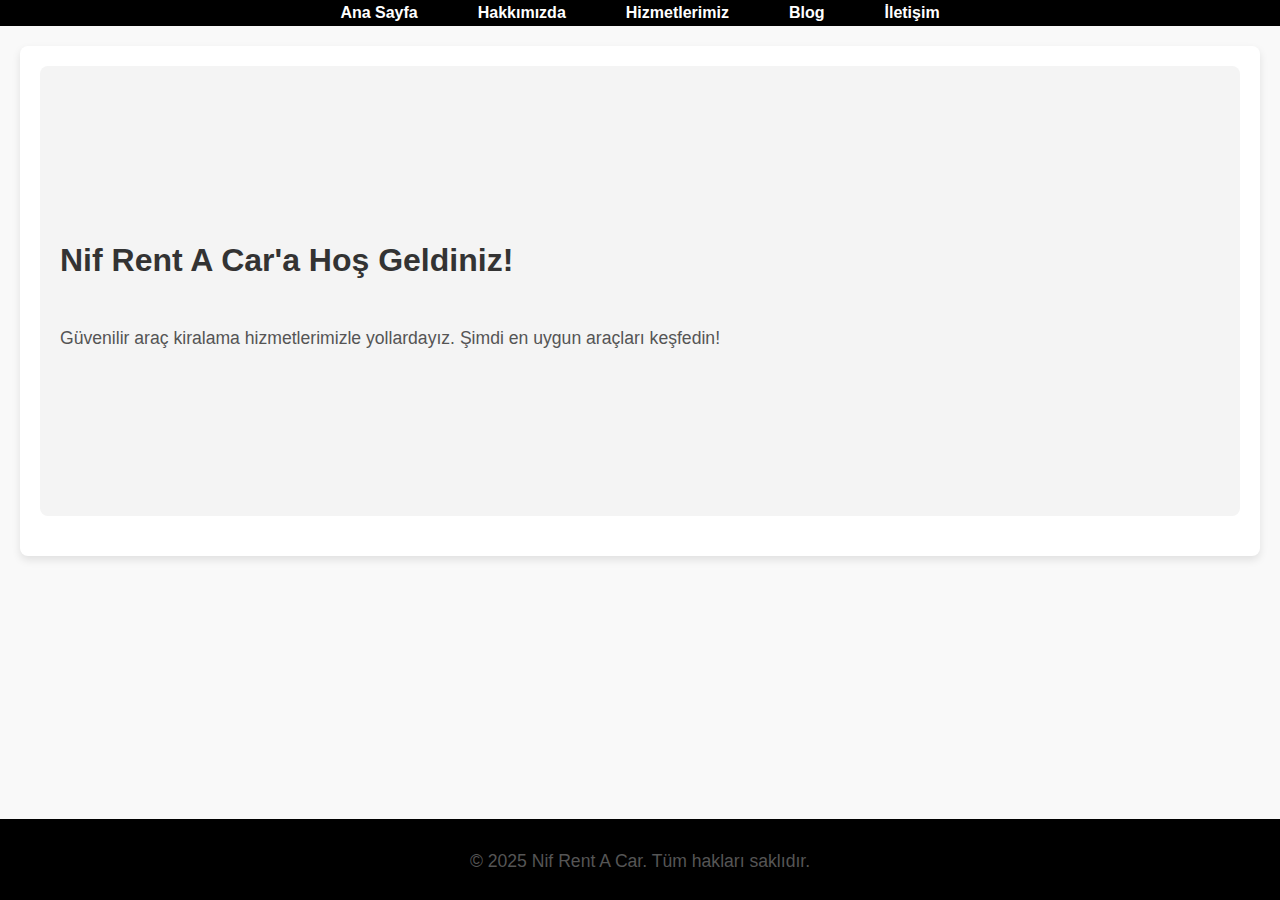
<file: index.html>
<!DOCTYPE html>
<html lang="tr">
<head>
    <meta charset="UTF-8">
    <meta name="viewport" content="width=device-width, initial-scale=1.0">
    <title>Nif Rent A Car | Ana Sayfa</title>
    <link rel="stylesheet" href="style.css">
</head>
<body>
    <header>
        <nav>
            <ul>
                <li><a href="index.html">Ana Sayfa</a></li>
                <li><a href="about.html">Hakkımızda</a></li>
                <li><a href="projects.html">Hizmetlerimiz</a></li>
                <li><a href="blog.html">Blog</a></li>
                <li><a href="contact.html">İletişim</a></li>
            </ul>
        </nav>
    </header>

    <main>
        <section class="hero">
            <h1>Nif Rent A Car'a Hoş Geldiniz!</h1>
            <p>Güvenilir araç kiralama hizmetlerimizle yollardayız. Şimdi en uygun araçları keşfedin!</p>
        </section>
    </main>

    <footer>
        <p>&copy; 2025 Nif Rent A Car. Tüm hakları saklıdır.</p>
    </footer>
</body>
</html>
</file>
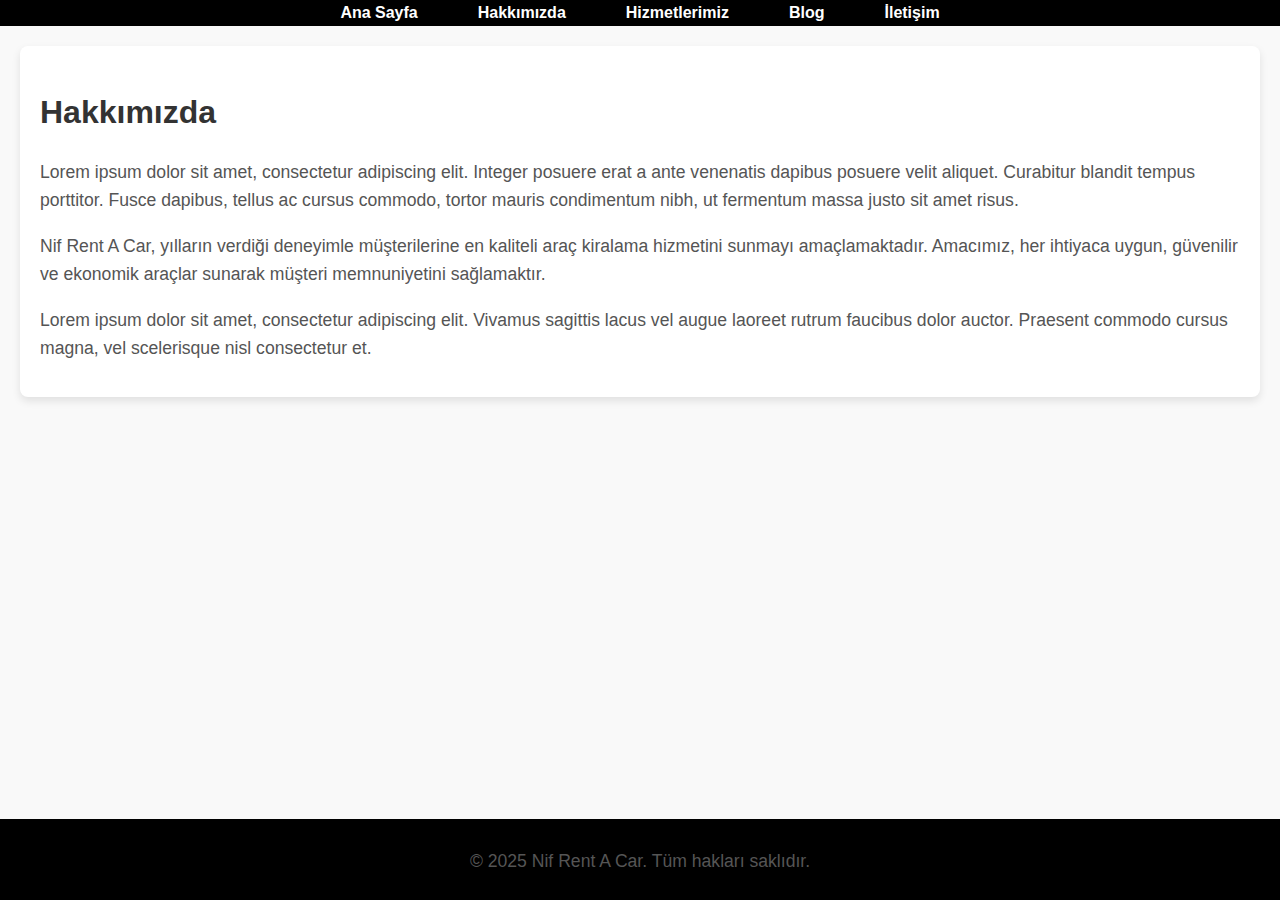
<file: about.html>
<!DOCTYPE html>
<html lang="tr">
<head>
    <meta charset="UTF-8">
    <meta name="viewport" content="width=device-width, initial-scale=1.0">
    <title>Nif Rent A Car | Hakkımızda</title>
    <link rel="stylesheet" href="style.css">
</head>
<body>
    <header>
        <nav>
            <ul>
                <li><a href="index.html">Ana Sayfa</a></li>
                <li><a href="about.html">Hakkımızda</a></li>
                <li><a href="projects.html">Hizmetlerimiz</a></li>
                <li><a href="blog.html">Blog</a></li>
                <li><a href="contact.html">İletişim</a></li>
            </ul>
        </nav>
    </header>

    <main>
        <section class="about">
            <h1>Hakkımızda</h1>
            <p>
                Lorem ipsum dolor sit amet, consectetur adipiscing elit. Integer posuere erat a ante venenatis dapibus posuere velit aliquet. Curabitur blandit tempus porttitor. Fusce dapibus, tellus ac cursus commodo, tortor mauris condimentum nibh, ut fermentum massa justo sit amet risus.
            </p>
            <p>
                Nif Rent A Car, yılların verdiği deneyimle müşterilerine en kaliteli araç kiralama hizmetini sunmayı amaçlamaktadır. Amacımız, her ihtiyaca uygun, güvenilir ve ekonomik araçlar sunarak müşteri memnuniyetini sağlamaktır.
            </p>
            <p>
                Lorem ipsum dolor sit amet, consectetur adipiscing elit. Vivamus sagittis lacus vel augue laoreet rutrum faucibus dolor auctor. Praesent commodo cursus magna, vel scelerisque nisl consectetur et.
            </p>
        </section>
    </main>

    <footer>
        <p>&copy; 2025 Nif Rent A Car. Tüm hakları saklıdır.</p>
    </footer>
</body>
</html>
</file>
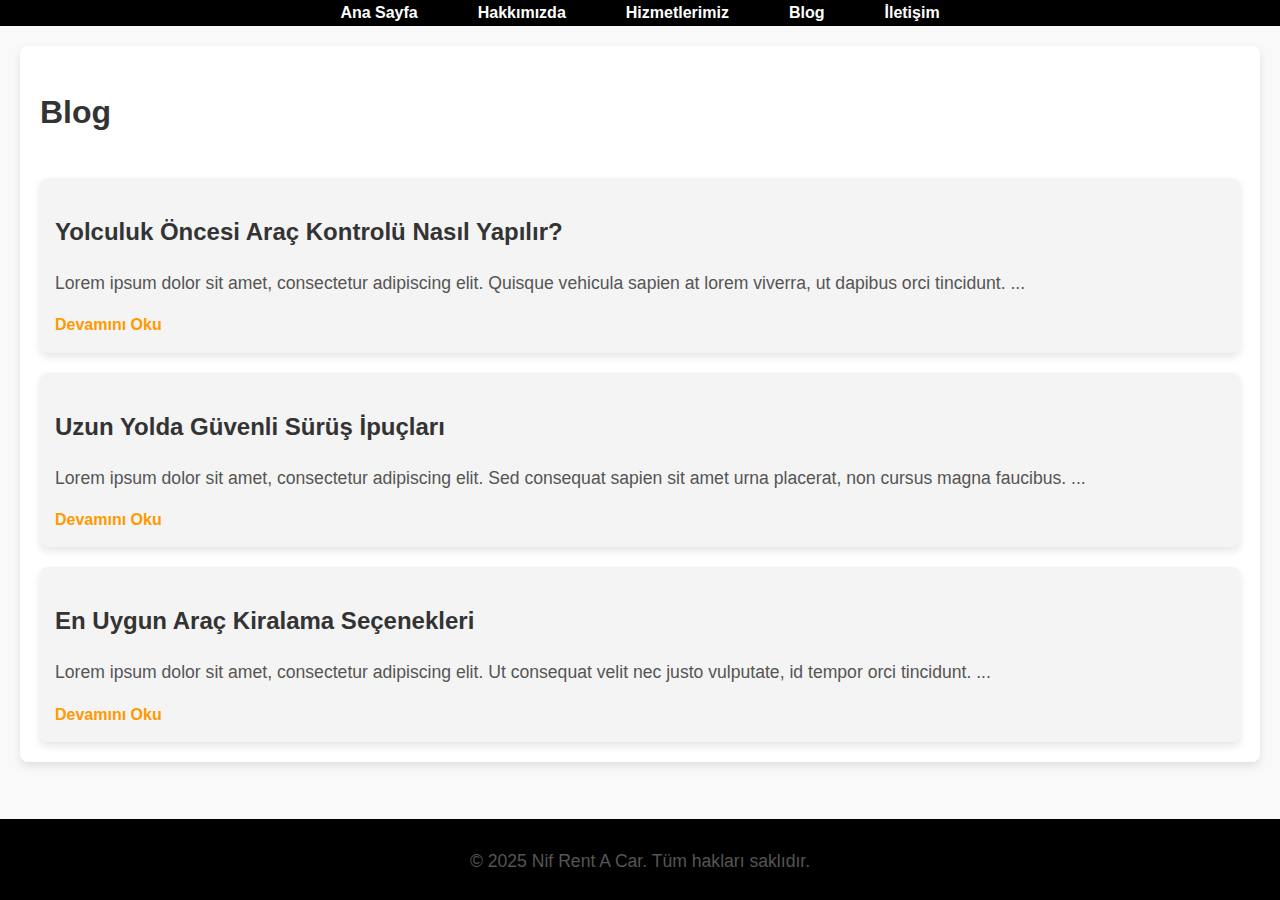
<file: blog.html>
<!DOCTYPE html>
<html lang="tr">
<head>
    <meta charset="UTF-8">
    <meta name="viewport" content="width=device-width, initial-scale=1.0">
    <title>Nif Rent A Car | Blog</title>
    <link rel="stylesheet" href="style.css">
    <script src="main.js"></script>
</head>
<body>
    <header>
        <nav>
            <ul>
                <li><a href="index.html">Ana Sayfa</a></li>
                <li><a href="about.html">Hakkımızda</a></li>
                <li><a href="projects.html">Hizmetlerimiz</a></li>
                <li><a href="blog.html">Blog</a></li>
                <li><a href="contact.html">İletişim</a></li>
            </ul>
        </nav>
    </header>

    <main>
        <section class="blog">
            <h1>Blog</h1>
            <article class="blog-post">
                <h2>Yolculuk Öncesi Araç Kontrolü Nasıl Yapılır?</h2>
                <p>
                    Lorem ipsum dolor sit amet, consectetur adipiscing elit. Quisque vehicula sapien at lorem viverra, ut dapibus orci tincidunt. 
                    <span id="dots1">...</span>
                    <span id="more1" style="display:none;">
                        Sed do eiusmod tempor incididunt ut labore et dolore magna aliqua. Ut enim ad minim veniam, quis nostrud exercitation ullamco laboris nisi ut aliquip ex ea commodo consequat.
                    </span>
                </p>
                <a href="javascript:void(0)" onclick="toggleDescription(1)" id="read-more-btn1">Devamını Oku</a>
            </article>
            <article class="blog-post">
                <h2>Uzun Yolda Güvenli Sürüş İpuçları</h2>
                <p>
                    Lorem ipsum dolor sit amet, consectetur adipiscing elit. Sed consequat sapien sit amet urna placerat, non cursus magna faucibus. 
                    <span id="dots2">...</span>
                    <span id="more2" style="display:none;">
                        Etiam pretium elit at velit consequat, non viverra erat feugiat. Fusce ut turpis nec nulla tristique tempus.
                    </span>
                </p>
                <a href="javascript:void(0)" onclick="toggleDescription(2)" id="read-more-btn2">Devamını Oku</a>
            </article>
            <article class="blog-post">
                <h2>En Uygun Araç Kiralama Seçenekleri</h2>
                <p>
                    Lorem ipsum dolor sit amet, consectetur adipiscing elit. Ut consequat velit nec justo vulputate, id tempor orci tincidunt. 
                    <span id="dots3">...</span>
                    <span id="more3" style="display:none;">
                        Integer euismod urna sit amet felis convallis, ac dapibus mi sollicitudin. Aenean vehicula felis a lacus mollis, nec egestas nulla cursus.
                    </span>
                </p>
                <a href="javascript:void(0)" onclick="toggleDescription(3)" id="read-more-btn3">Devamını Oku</a>
            </article>
        </section>
    </main>
    

    <footer>
        <p>&copy; 2025 Nif Rent A Car. Tüm hakları saklıdır.</p>
    </footer>
</body>
</html>
</file>
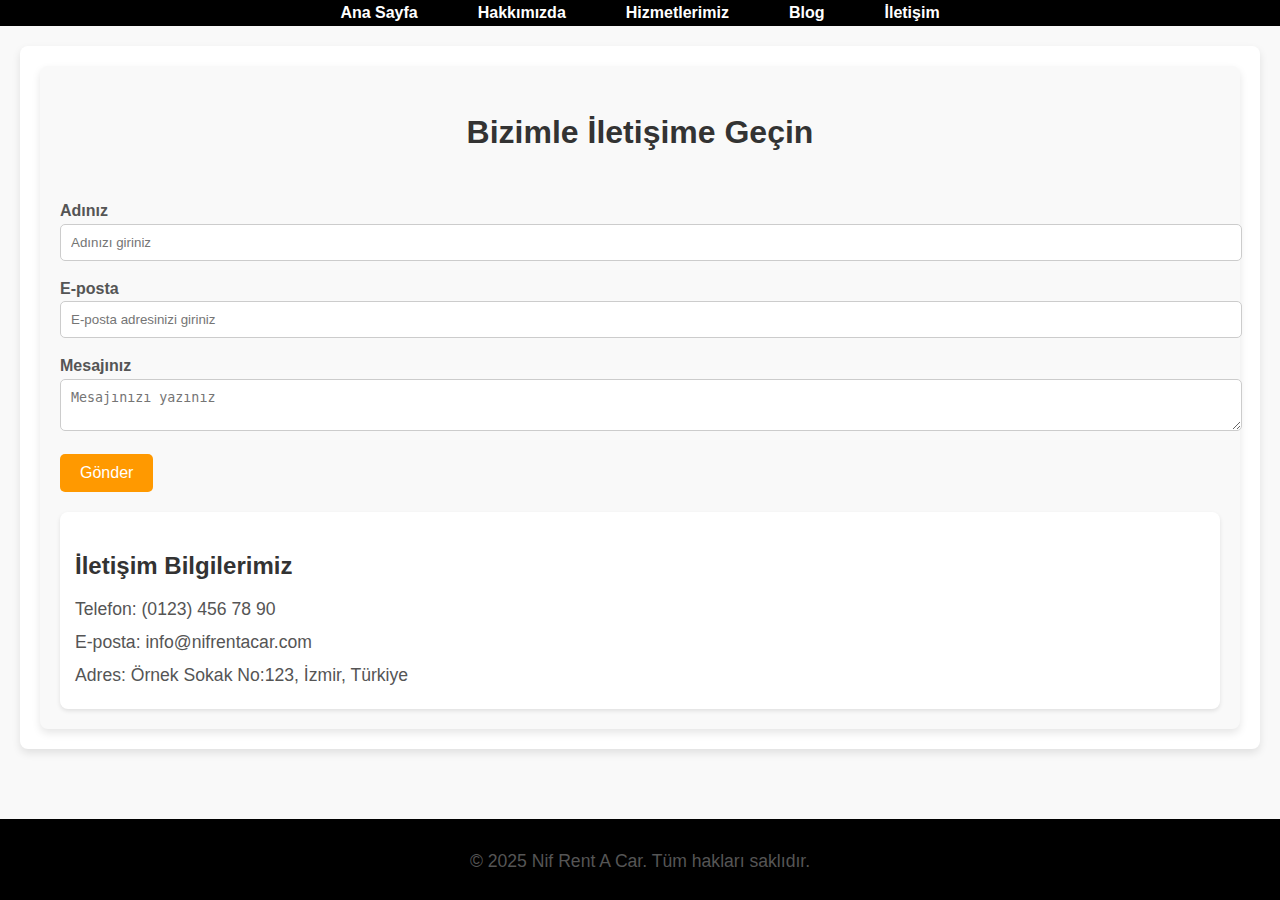
<file: contact.html>
<!DOCTYPE html>
<html lang="tr">
<head>
    <meta charset="UTF-8">
    <meta name="viewport" content="width=device-width, initial-scale=1.0">
    <title>Nif Rent A Car | İletişim</title>
    <link rel="stylesheet" href="style.css">
</head>
<body>
    <header>
        <nav>
            <ul>
                <li><a href="index.html">Ana Sayfa</a></li>
                <li><a href="about.html">Hakkımızda</a></li>
                <li><a href="projects.html">Hizmetlerimiz</a></li>
                <li><a href="blog.html">Blog</a></li>
                <li><a href="contact.html">İletişim</a></li>
            </ul>
        </nav>
    </header>

    <main>
        <section class="contact">
            <h1>Bizimle İletişime Geçin</h1>
            <form action="#" method="post" class="contact-form">
                <div>
                    <label for="name">Adınız</label>
                    <input type="text" id="name" name="name" placeholder="Adınızı giriniz" required>
                </div>
                <div>
                    <label for="email">E-posta</label>
                    <input type="email" id="email" name="email" placeholder="E-posta adresinizi giriniz" required>
                </div>
                <div>
                    <label for="message">Mesajınız</label>
                    <textarea id="message" name="message" placeholder="Mesajınızı yazınız" required></textarea>
                </div>
                <button type="submit">Gönder</button>
            </form>
            <div class="contact-info">
                <h2>İletişim Bilgilerimiz</h2>
                <p>Telefon: (0123) 456 78 90</p>
                <p>E-posta: info@nifrentacar.com</p>
                <p>Adres: Örnek Sokak No:123, İzmir, Türkiye</p>
            </div>
        </section>
    </main>

    <footer>
        <p>&copy; 2025 Nif Rent A Car. Tüm hakları saklıdır.</p>
    </footer>
</body>
</html>
</file>
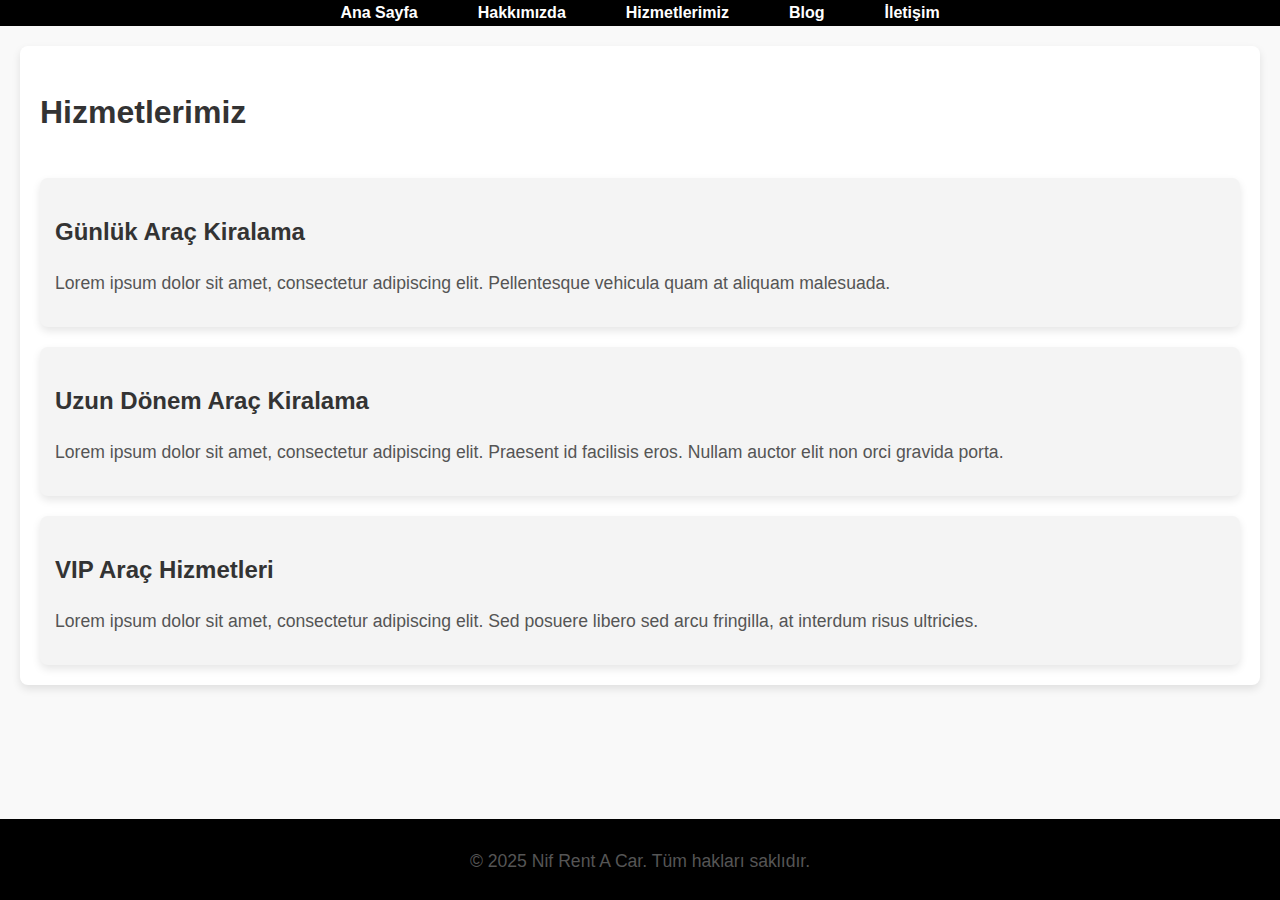
<file: projects.html>
<!DOCTYPE html>
<html lang="tr">
<head>
    <meta charset="UTF-8">
    <meta name="viewport" content="width=device-width, initial-scale=1.0">
    <title>Nif Rent A Car | Hizmetlerimiz</title>
    <link rel="stylesheet" href="style.css">
</head>
<body>
    <header>
        <nav>
            <ul>
                <li><a href="index.html">Ana Sayfa</a></li>
                <li><a href="about.html">Hakkımızda</a></li>
                <li><a href="projects.html">Hizmetlerimiz</a></li>
                <li><a href="blog.html">Blog</a></li>
                <li><a href="contact.html">İletişim</a></li>
            </ul>
        </nav>
    </header>

    <main>
        <section class="projects">
            <h1>Hizmetlerimiz</h1>
            <div class="project">
                <h2>Günlük Araç Kiralama</h2>
                <p>Lorem ipsum dolor sit amet, consectetur adipiscing elit. Pellentesque vehicula quam at aliquam malesuada.</p>
            </div>
            <div class="project">
                <h2>Uzun Dönem Araç Kiralama</h2>
                <p>Lorem ipsum dolor sit amet, consectetur adipiscing elit. Praesent id facilisis eros. Nullam auctor elit non orci gravida porta.</p>
            </div>
            <div class="project">
                <h2>VIP Araç Hizmetleri</h2>
                <p>Lorem ipsum dolor sit amet, consectetur adipiscing elit. Sed posuere libero sed arcu fringilla, at interdum risus ultricies.</p>
            </div>
        </section>
    </main>

    <footer>
        <p>&copy; 2025 Nif Rent A Car. Tüm hakları saklıdır.</p>
    </footer>
</body>
</html>
</file>
<file: style.css>
/* Genel stiller */
body {
    font-family: Arial, sans-serif;
    margin: 0;
    padding: 0;
    line-height: 1.6;
    background-color: #f9f9f9; /* Sayfa arka planı */
}

/* Navigasyon menüsü */
header {
    background-color: black;
}

nav ul {
    list-style: none;
    padding: 0;
    margin: 0;
    display: flex;
    justify-content: center;
    background-color: black;
}

nav ul li {
    margin: 0 15px;
}

nav ul li a {
    text-decoration: none;
    color: white;
    font-weight: bold;
    padding: 10px 15px; /* Linkler arasında daha fazla boşluk */
    transition: background-color 0.3s, color 0.3s;
}

nav ul li a:hover {
    background-color: #ff9900;
    color: black;
    border-radius: 4px; /* Hover sırasında köşe yuvarlatma */
}

/* Ana içerik */
main {
    max-width: 1200px;
    margin: 20px auto; /* Yatay ortalama */
    padding: 20px; /* Kenarlardan boşluk bırakma */
    background-color: white;
    box-shadow: 0 4px 8px rgba(0, 0, 0, 0.1); /* Hafif gölge */
    border-radius: 8px; /* Köşeleri yuvarlatma */
}

/* Hero alanı */
.hero {
    display: flex;
    flex-direction: column; /* Elemanları dikey hizalar */
    justify-content: center; /* Ortalar */
    align-items: flex-start; /* Solda hizalar */
    height: 50vh;
    padding-left: 20px;
    background-color: #f4f4f4;
    margin-bottom: 20px;
    border-radius: 8px;
}

/* Footer */
footer {
    background-color: black;
    color: white;
    text-align: center;
    padding: 10px 0;
    position: fixed;
    bottom: 0;
    width: 100%;
}

/* Başlıklar ve paragraflar */
h1 {
    color: #333;
    margin-bottom: 20px;
    font-size: 2em;
}

p {
    color: #555;
    margin-bottom: 15px;
    font-size: 1.1em;
}

/* Hizmetlerimiz sayfası */
.projects {
    display: flex;
    flex-direction: column;
    gap: 20px; /* Hizmetler arasında boşluk */
}

.project {
    background-color: #f4f4f4;
    padding: 15px;
    border-radius: 8px;
    box-shadow: 0 4px 8px rgba(0, 0, 0, 0.1);
}

.project h2 {
    color: #333;
    margin-bottom: 10px;
}

.project p {
    color: #555;
    font-size: 1.1em;
}
/* Blog sayfası */
.blog {
    display: flex;
    flex-direction: column;
    gap: 20px; /* Blog yazıları arasında boşluk */
}

.blog-post {
    background-color: #f4f4f4;
    padding: 15px;
    border-radius: 8px;
    box-shadow: 0 4px 8px rgba(0, 0, 0, 0.1);
}

.blog-post h2 {
    color: #333;
    margin-bottom: 10px;
}

.blog-post p {
    color: #555;
    font-size: 1.1em;
}

.blog-post a {
    color: #ff9900;
    text-decoration: none;
    font-weight: bold;
}

.blog-post a:hover {
    text-decoration: underline;
}
/* İletişim sayfası */
.contact {
    display: flex;
    flex-direction: column;
    gap: 20px;
    padding: 20px;
    background-color: #f9f9f9;
    border-radius: 8px;
    box-shadow: 0 4px 8px rgba(0, 0, 0, 0.1);
}

.contact h1 {
    text-align: center;
    color: #333;
}

.contact-form {
    display: flex;
    flex-direction: column;
    gap: 15px;
}

.contact-form label {
    font-weight: bold;
    color: #555;
}

.contact-form input,
.contact-form textarea {
    width: 100%;
    padding: 10px;
    border: 1px solid #ccc;
    border-radius: 5px;
}

.contact-form button {
    align-self: flex-start;
    background-color: #ff9900;
    color: white;
    padding: 10px 20px;
    border: none;
    border-radius: 5px;
    cursor: pointer;
    font-size: 1em;
}

.contact-form button:hover {
    background-color: #cc7a00;
}

.contact-info {
    background-color: #fff;
    padding: 15px;
    border-radius: 8px;
    box-shadow: 0 2px 4px rgba(0, 0, 0, 0.1);
}

.contact-info h2 {
    color: #333;
    margin-bottom: 10px;
}

.contact-info p {
    color: #555;
    margin: 5px 0;
}
</file>
